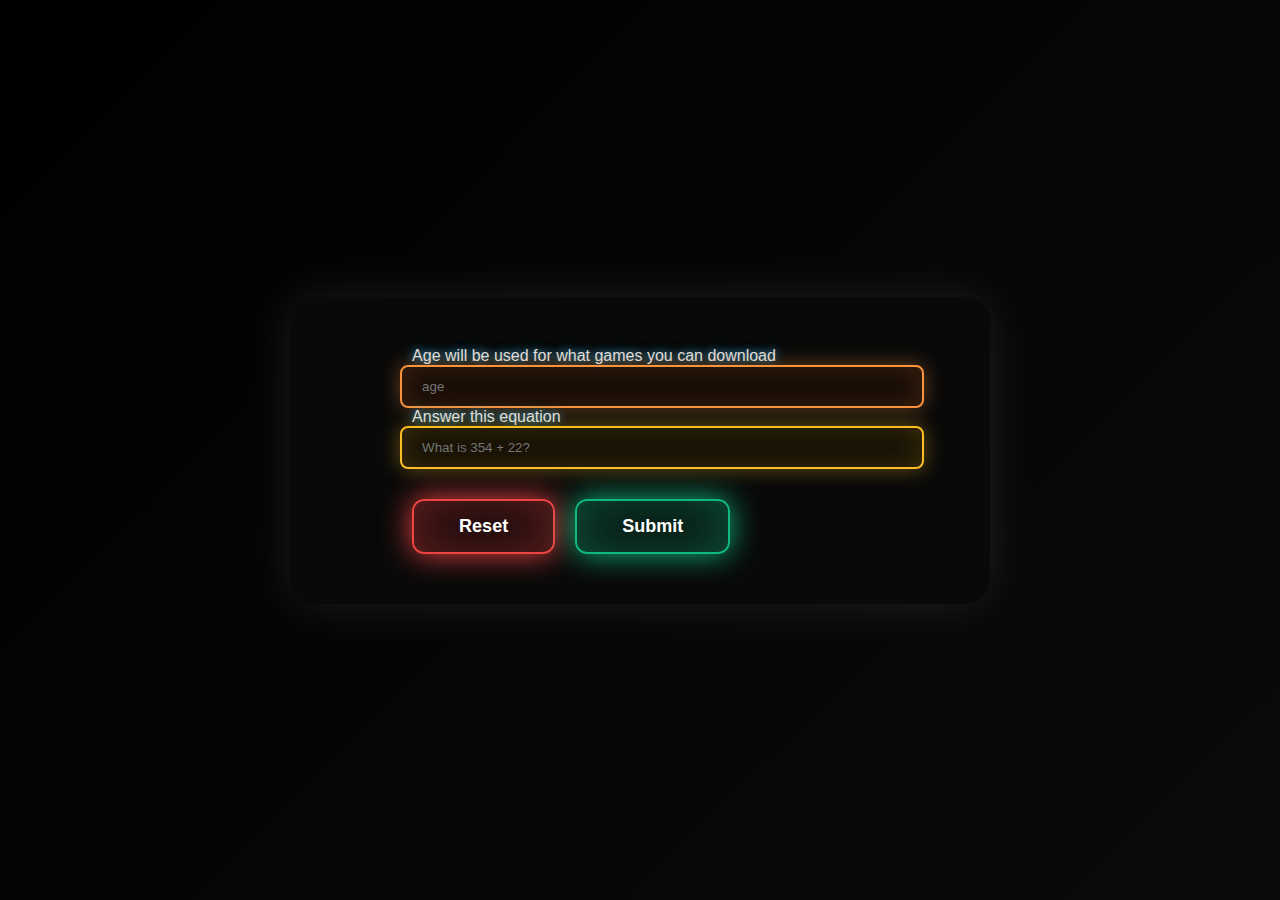
<file: index.html>
<!DOCTYPE html>
<html lang="en">
<head>
    <meta charset="UTF-8">
    <meta name="viewport" content="width=device-width, initial-scale=1.0">
    <title>Dashboard</title>
    <link rel="stylesheet" href="style.css">
    <!-- Google reCAPTCHA -->
    <script src="https://www.google.com/recaptcha/api.js" async defer></script>
</head>
<body>
<div class="center-box">
    <form id="ageForm" method="POST" action="?">
        <div class="row">
            <label>Age will be used for what games you can download</label>
            <input type="number" name="Age" id="age" placeholder="age" min="9" max="40">
        </div>

        <div class="row">
            <label>Answer this equation</label>
            <input type="text" name="captchaAnswer" id="captchaAnswer" placeholder="e.g., 5 + 3 = ?">
        </div>

        <!-- Google reCAPTCHA widget -->
        <div class="row">
            <div class="g-recaptcha" data-sitekey="6LeGuwwsAAAAALahzJcsAPut8aGga2e7RStC3u19" data-theme="dark" style="transform:scale(0.85); transform-origin:0 0;"></div>

        </div>

        <div class="col">
            <div class="button-container">
                <button type="reset">Reset</button>
                <button type="submit">Submit</button>
            </div>
        </div>
    </form>
</div>

<script>
    const form = document.getElementById('ageForm');
    const ageInput = document.getElementById('age');
    const captchaInput = document.getElementById('captchaAnswer');
    const Dashboard = "games.html";

    // Example simple math equation
    const num1 = Math.floor(Math.random() * 500) + 1;
    const num2 = Math.floor(Math.random() * 100) + 1;
    const correctAnswer = num1 + num2;

    // Set the equation placeholder
    captchaInput.placeholder = `What is ${num1} + ${num2}?`;

    window.addEventListener('DOMContentLoaded', () => {
        const savedAge = localStorage.getItem('userAge');
        if (savedAge) {
            window.location.href = Dashboard;
        }
    });

    form.addEventListener('submit', (e) => {
        e.preventDefault();

        const age = ageInput.value;
        const captchaValue = parseInt(captchaInput.value);

        // Check age
        if (!age) {
            alert('Please enter your age.');
            return;
        }

        // Check math captcha
        if (captchaValue !== correctAnswer) {
            alert('Incorrect captcha answer. Please try again.');
            return;
        }

        // Check reCAPTCHA
        const recaptchaResponse = grecaptcha.getResponse();
        if (!recaptchaResponse) {
            alert('Please complete the reCAPTCHA.');
            return;
        }

        // All good
        localStorage.setItem('userAge', age);
        window.location.href = Dashboard;
    });

    form.addEventListener('reset', () => {
        localStorage.removeItem('userAge');
        captchaInput.value = '';
    });
</script>
</body>
</html>
</file>
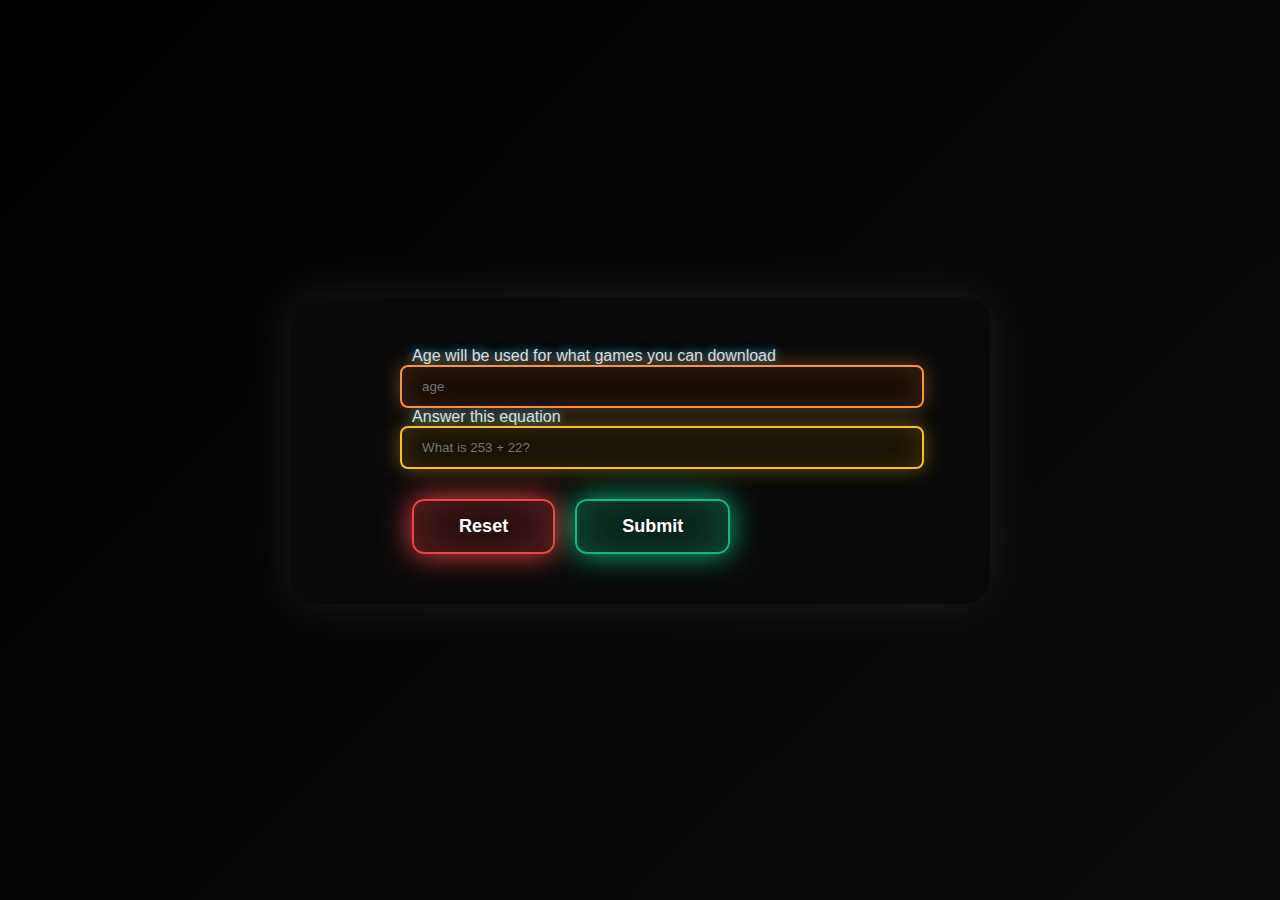
<file: clicker.html>
<!DOCTYPE html>
<html lang="en">
<head>
    <meta charset="UTF-8">
    <title>Clicker Game</title>
    <link rel="stylesheet" href="style.css">
    <style>
        body { margin:0; padding:0; }
        h3 { margin:0; padding:20px 0 0 0; text-align:center; }
        .hidden { display:none !important; }
        .center-box { width:600px; padding:50px; margin:50px auto; display:flex; flex-direction:column; align-items:center; background:rgba(10,10,10,0.9); border-radius:25px; box-shadow:0 0 50px rgba(255,255,255,0.1); }
        button.normal { padding:15px 45px; font-size:18px; font-weight:600; border-radius:12px; cursor:pointer; margin:5px 0; }
        .scoreboard { margin-top:20px; width:100%; }
        .scoreboard li { list-style:none; font-size:18px; margin:5px 0; padding:5px 10px; border-radius:5px; }
        .gold { background-color: gold; color:black; }
        .silver { background-color: silver; color:black; }
        .bronze { background-color: #cd7f32; color:white; }
        .other { background-color: #555; color:white; }
    </style>
</head>
<body>

<h3>Welcome to the clicker game</h3>

<div class="center-box">

    <!-- MAIN MENU -->
    <div id="menuScreen">
        <button id="startBtn" class="normal">Start Game</button>
        <div class="row">
            <input type="checkbox" name="save-to-highscore" id="save-to-highscore">
            <label for="save-to-highscore">Save to highscore</label>

            <div class="row hidden" id="highscore-settings">
                <label>Enter your name for highscore</label>
                <input type="text" id="playerName" placeholder="Your name">
            </div>
        </div>
    </div>

    <!-- GAME SCREEN -->
    <div id="gameScreen" class="hidden">
        <p>Time Left: <span id="timer">10</span>s</p>
        <button id="clickBtn" class="normal">Click Me!</button>
        <p>Score: <span id="score">0</span></p>
    </div>

    <!-- END SCREEN -->
    <div id="endScreen" class="hidden">
        <p>Your Score: <span id="finalScore">0</span></p>
        <button id="restartBtn" class="normal">Restart</button>
        <button id="clearScoreboardBtn" class="normal">Clear Scoreboard</button>
        <ul id="scoreboard" class="scoreboard"></ul>
    </div>

</div>

<script>
    // Elements
    const startBtn = document.getElementById('startBtn');
    const gameScreen = document.getElementById('gameScreen');
    const menuScreen = document.getElementById('menuScreen');
    const endScreen = document.getElementById('endScreen');
    const clickBtn = document.getElementById('clickBtn');
    const timerEl = document.getElementById('timer');
    const scoreEl = document.getElementById('score');
    const finalScoreEl = document.getElementById('finalScore');
    const restartBtn = document.getElementById('restartBtn');
    const scoreboardEl = document.getElementById('scoreboard');
    const clearBtn = document.getElementById('clearScoreboardBtn');

    const checkbox = document.getElementById('save-to-highscore');
    const highscoreDiv = document.getElementById('highscore-settings');
    const playerNameInput = document.getElementById('playerName');

    // Toggle name input
    checkbox.addEventListener('change', () => {
        highscoreDiv.classList.toggle('hidden', !checkbox.checked);
    });

    let score = 0;
    let time = 10;
    let timerInterval;

    // Start Game
    startBtn.addEventListener('click', () => {
        menuScreen.classList.add('hidden');
        gameScreen.classList.remove('hidden');

        score = 0;
        time = 10;
        scoreEl.textContent = score;
        timerEl.textContent = time;
        clickBtn.disabled = false;

        timerInterval = setInterval(() => {
            time--;
            timerEl.textContent = time;
            if (time <= 0) {
                clearInterval(timerInterval);
                clickBtn.disabled = true;
                endGame();
            }
        }, 1000);
    });

    // Click button
    clickBtn.addEventListener('click', () => {
        score++;
        scoreEl.textContent = score;
    });

    function endGame() {
        gameScreen.classList.add('hidden');
        endScreen.classList.remove('hidden');
        finalScoreEl.textContent = score;

        if (checkbox.checked && playerNameInput.value.trim()) {
            saveScore(playerNameInput.value.trim(), score);
        }

        showScoreboard();
    }

    function saveScore(name, score) {
        let highscores = JSON.parse(localStorage.getItem('highscores') || '[]');
        const existingIndex = highscores.findIndex(entry => entry.name === name);

        if (existingIndex >= 0) {
            // override if score is higher
            if (score > highscores[existingIndex].score) {
                highscores[existingIndex].score = score;
            }
        } else {
            highscores.push({name, score});
        }

        highscores.sort((a,b) => b.score - a.score);
        highscores = highscores.slice(0, 10);
        localStorage.setItem('highscores', JSON.stringify(highscores));
    }

    function showScoreboard() {
        scoreboardEl.innerHTML = '';
        const highscores = JSON.parse(localStorage.getItem('highscores') || '[]');
        highscores.forEach((entry, index) => {
            const li = document.createElement('li');
            if (index === 0) li.classList.add('gold');
            else if (index === 1) li.classList.add('silver');
            else if (index === 2) li.classList.add('bronze');
            else li.classList.add('other');
            li.textContent = `${index + 1}. ${entry.name} - ${entry.score}`;
            scoreboardEl.appendChild(li);
        });
    }

    // Restart Game
    restartBtn.addEventListener('click', () => {
        endScreen.classList.add('hidden');
        menuScreen.classList.remove('hidden');
        playerNameInput.value = '';
        checkbox.checked = false;
        highscoreDiv.classList.add('hidden');
    });

    // Clear scoreboard
    clearBtn.addEventListener('click', () => {
        localStorage.removeItem('highscores');
        showScoreboard();
    });

    // Show scoreboard on load
    showScoreboard();

    if (localStorage.getItem("userAge") === null) {
        // Redirect back to age input page if not set
        window.location.href = "index.html";
    }
</script>

</body>
</html>
</file>
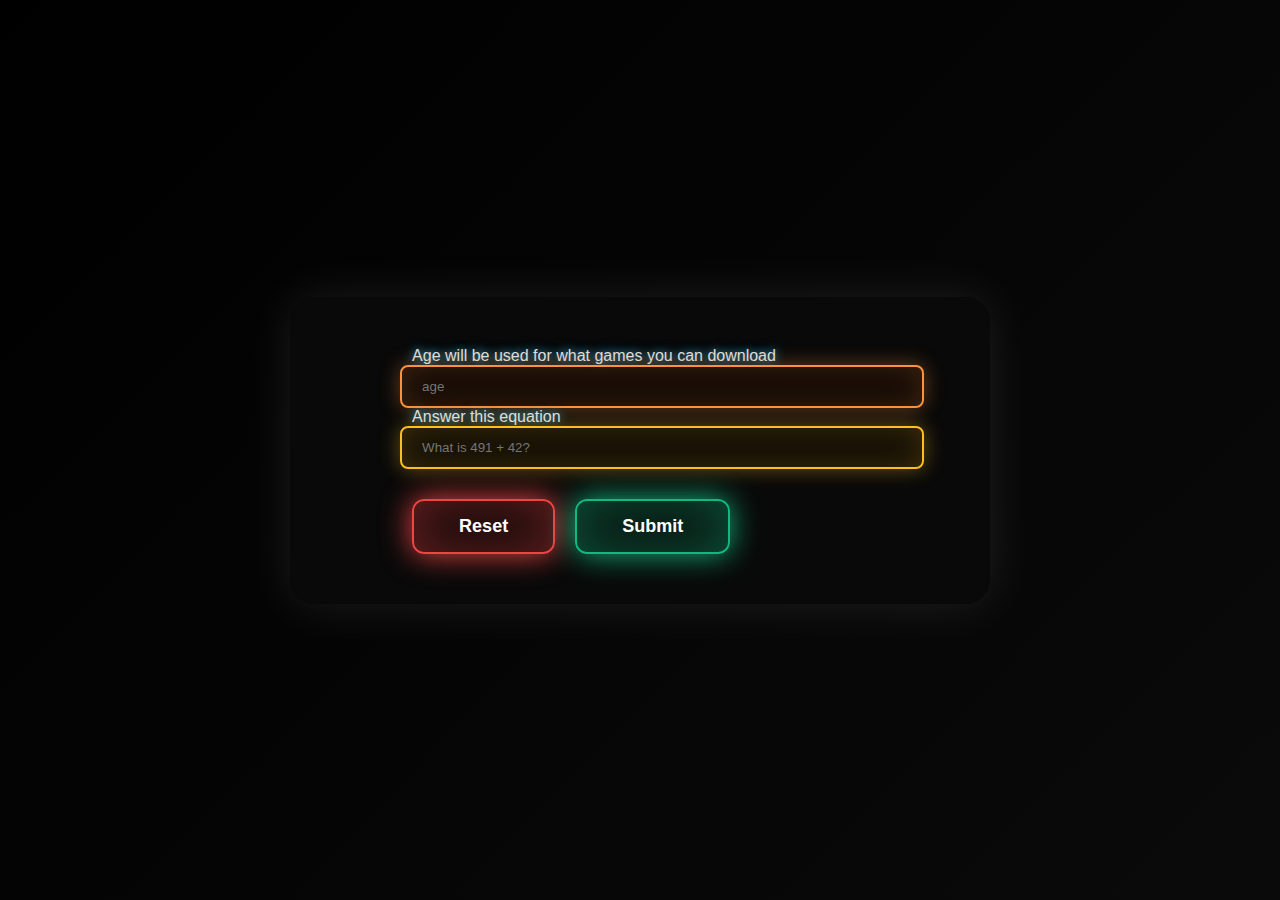
<file: games.html>
<!DOCTYPE html>
<html lang="en">
<head>
    <meta charset="UTF-8">
    <meta name="viewport" content="width=device-width, initial-scale=1.0">
    <title>Games</title>
    <link rel="stylesheet" href="style.css">

    <style>
        body { margin:0; padding:0; font-family: sans-serif; }
        h3 { margin:0; padding:20px 0 0 0; text-align:center; }
        .hidden { display:none !important; }
        .center-box { width:600px; padding:50px; margin:50px auto; display:flex; flex-direction:column; align-items:center; background:rgba(10,10,10,0.9); border-radius:25px; box-shadow:0 0 50px rgba(255,255,255,0.1); }
        button.normal { padding:15px 45px; font-size:18px; font-weight:600; border-radius:12px; cursor:pointer; margin:5px 0; }
        .scoreboard { margin-top:20px; width:100%; }
        .scoreboard li { list-style:none; font-size:18px; margin:5px 0; padding:5px 10px; border-radius:5px; }
        .gold { background-color: gold; color:black; }
        .silver { background-color: silver; color:black; }
        .bronze { background-color: #cd7f32; color:white; }
        .other { background-color: #555; color:white; }

        /* Secret code input at bottom-right */
        #secretCode {
            position: fixed;
            bottom: 20px;
            right: 20px;
            padding: 10px 15px;
            border-radius: 8px;
            border: 2px solid #888;
            background: rgba(20,20,20,0.9);
            color: white;
            outline: none;
            box-shadow: 0 0 10px rgba(255,255,255,0.3);
        }

        #secretCode::placeholder {
            color: #ccc;
        }
    </style>
</head>
<body>

<h3>Welcome to the Games Dashboard!</h3>
<div class="center-box">
    <p>Game content goes here...</p>
</div>

<input type="text" id="secretCode" name="codes" placeholder="Enter secret codes">

</body>
<script>
    // Optional: JS to handle secret code input

    const secretInput = document.getElementById('secretCode');

    secretInput.addEventListener('keydown', (e) => {
        if (e.key === "Enter") {
            if (secretInput.value === "I hate clicking") {
                window.location.href = "clicker.html";
            }
        }
    });


    if (localStorage.getItem("userAge") === null) {
        // Redirect back to age input page if not set
        window.location.href = "index.html";
    }
</script>
</html>
</file>
<file: style.css>
/* General Page Styles */
body {
    margin: 0;
    min-height: 100vh;
    display: flex;
    justify-content: center;
    align-items: center;
    background: linear-gradient(135deg, #000000, #0a0a0a);
    font-family: 'Segoe UI', sans-serif;
    transition: background 0.4s ease;
}

/* Centered Box */
.center-box {
    width: 600px;
    padding: 50px;
    display: flex;
    flex-direction: column;
    align-items: center;
    background: rgba(10, 10, 10, 0.9);
    border-radius: 25px;
    box-shadow: 0 0 50px rgba(255, 255, 255, 0.1);
    transition: transform 0.4s ease, box-shadow 0.4s ease;
}

.center-box:hover {
    transform: scale(1.02);
    box-shadow: 0 0 70px rgba(255, 255, 255, 0.15);
}

/* Headings - Purple/Violet Neon */
h1, h2, h3, h4, h5, h6 {
    color: white;
    text-shadow: 0 0 20px whitesmoke, 0 0 40px white, 0 0 60px honeydew;
    transition: color 0.3s ease, text-shadow 0.3s ease;
}

h1:hover, h2:hover, h3:hover, h4:hover, h5:hover, h6:hover {
    color: white;
    text-shadow: 0 0 30px honeydew, 0 0 60px floralwhite, 0 0 90px white;
}

/* Paragraphs - White */
p {
    color: #e0e0e0;
    transition: color 0.3s ease;
}

p:hover {
    color: #ffffff;
}

/* Links - Cyan Neon */
a {
    color: #e0e0e0;
    text-decoration: none;
    text-shadow: 0 0 15px #22d3ee, 0 0 30px #22d3ee;
    transition: color 0.3s ease, text-shadow 0.3s ease;
}

a:hover {
    color: #ffffff;
    text-shadow: 0 0 25px #22d3ee, 0 0 50px #06b6d4, 0 0 75px #0891b2;
}

/* Button Container */
.button-container {
    display: flex;
    gap: 50px;
}

/* Buttons - Default Gray */
button {
    position: relative;
    padding: 15px 45px;
    font-size: 18px;
    font-weight: 600;
    color: #ffffff;
    border: 2px solid #888;
    border-radius: 12px;
    background: rgba(30, 30, 30, 0.8);
    box-shadow: 0 0 20px rgba(136, 136, 136, 0.5), 0 0 40px rgba(136, 136, 136, 0.3) inset;
    cursor: pointer;
    transition: transform 0.2s ease, box-shadow 0.2s ease, border 0.2s ease;
}

button:hover {
    transform: scale(1.15);
    border-color: #fff;
    box-shadow: 0 0 40px rgba(255, 255, 255, 0.7), 0 0 60px rgba(255, 255, 255, 0.4) inset;
}

/* Submit Button - Green Neon */
button[type="submit"] {
    color: #ffffff;
    border: 2px solid #10b981;
    background: rgba(10, 20, 15, 0.8);
    box-shadow: 0 0 30px #10b981, 0 0 50px rgba(16, 185, 129, 0.4) inset;
}

button[type="submit"]:hover {
    border-color: #34d399;
    box-shadow: 0 0 50px #10b981, 0 0 80px #059669, 0 0 100px rgba(16, 185, 129, 0.6) inset;
}

/* Reset Button - Red Neon */
button[type="reset"] {
    color: #ffffff;
    border: 2px solid #ef4444;
    background: rgba(20, 10, 10, 0.8);
    box-shadow: 0 0 30px #ef4444, 0 0 50px rgba(239, 68, 68, 0.4) inset;
}

button[type="reset"]:hover {
    border-color: #f87171;
    box-shadow: 0 0 50px #ef4444, 0 0 80px #dc2626, 0 0 100px rgba(239, 68, 68, 0.6) inset;
}

/* Normal Button - Blue Neon */
button.normal {
    color: #ffffff;
    border: 2px solid #3b82f6;
    background: rgba(10, 15, 25, 0.8);
    box-shadow: 0 0 30px #3b82f6, 0 0 50px rgba(59, 130, 246, 0.4) inset;
}

button.normal:hover {
    border-color: #60a5fa;
    box-shadow: 0 0 50px #3b82f6, 0 0 80px #2563eb, 0 0 100px rgba(59, 130, 246, 0.6) inset;
}

button:active {
    transform: scale(0.95) !important;
}

/* Text Inputs - Yellow Neon */
input[type="text"],
input[type="email"],
input[type="password"],
input[type="search"],
input[type="tel"],
input[type="url"] {
    padding: 12px 20px;
    border-radius: 8px;
    border: 2px solid #fbbf24;
    background: rgba(20, 15, 5, 0.8);
    color: #ffffff;
    outline: none;
    box-shadow: 0 0 20px rgba(251, 191, 36, 0.4), 0 0 30px rgba(251, 191, 36, 0.2) inset;
    transition: transform 0.2s ease, box-shadow 0.2s ease, border 0.2s ease;
}

input[type="text"]:hover,
input[type="email"]:hover,
input[type="password"]:hover,
input[type="search"]:hover,
input[type="tel"]:hover,
input[type="url"]:hover {
    transform: scale(1.05);
    border-color: #fcd34d;
    box-shadow: 0 0 35px #fbbf24, 0 0 50px rgba(251, 191, 36, 0.3) inset;
}

input[type="text"]:focus,
input[type="email"]:focus,
input[type="password"]:focus,
input[type="search"]:focus,
input[type="tel"]:focus,
input[type="url"]:focus {
    transform: scale(1.05);
    border-color: #fcd34d;
    box-shadow: 0 0 50px #fbbf24, 0 0 70px #f59e0b, 0 0 80px rgba(251, 191, 36, 0.5) inset;
}

/* Number Inputs - Orange Neon */
input[type="number"],
input[type="range"] {
    padding: 12px 20px;
    border-radius: 8px;
    border: 2px solid #fb923c;
    background: rgba(20, 10, 5, 0.8);
    color: #ffffff;
    outline: none;
    box-shadow: 0 0 20px rgba(251, 146, 60, 0.4), 0 0 30px rgba(251, 146, 60, 0.2) inset;
    transition: transform 0.2s ease, box-shadow 0.2s ease, border 0.2s ease;
}

input[type="number"]:hover,
input[type="range"]:hover {
    transform: scale(1.05);
    border-color: #fdba74;
    box-shadow: 0 0 35px #fb923c, 0 0 50px rgba(251, 146, 60, 0.3) inset;
}

input[type="number"]:focus,
input[type="range"]:focus {
    transform: scale(1.05);
    border-color: #fdba74;
    box-shadow: 0 0 50px #fb923c, 0 0 70px #f97316, 0 0 80px rgba(251, 146, 60, 0.5) inset;
}

/* Date/Time Inputs - Pink Neon */
input[type="date"],
input[type="time"],
input[type="datetime-local"],
input[type="month"],
input[type="week"] {
    padding: 12px 20px;
    border-radius: 8px;
    border: 2px solid #ec4899;
    background: rgba(20, 5, 15, 0.8);
    color: #ffffff;
    outline: none;
    box-shadow: 0 0 20px rgba(236, 72, 153, 0.4), 0 0 30px rgba(236, 72, 153, 0.2) inset;
    transition: transform 0.2s ease, box-shadow 0.2s ease, border 0.2s ease;
}

input[type="date"]:hover,
input[type="time"]:hover,
input[type="datetime-local"]:hover,
input[type="month"]:hover,
input[type="week"]:hover {
    transform: scale(1.05);
    border-color: #f472b6;
    box-shadow: 0 0 35px #ec4899, 0 0 50px rgba(236, 72, 153, 0.3) inset;
}

input[type="date"]:focus,
input[type="time"]:focus,
input[type="datetime-local"]:focus,
input[type="month"]:focus,
input[type="week"]:focus {
    transform: scale(1.05);
    border-color: #f472b6;
    box-shadow: 0 0 50px #ec4899, 0 0 70px #db2777, 0 0 80px rgba(236, 72, 153, 0.5) inset;
}

/* File Input - Indigo Neon */
input[type="file"] {
    padding: 12px 20px;
    border-radius: 8px;
    border: 2px solid #6366f1;
    background: rgba(10, 10, 20, 0.8);
    color: #ffffff;
    outline: none;
    box-shadow: 0 0 20px rgba(99, 102, 241, 0.4), 0 0 30px rgba(99, 102, 241, 0.2) inset;
    cursor: pointer;
    transition: transform 0.2s ease, box-shadow 0.2s ease, border 0.2s ease;
}

input[type="file"]:hover {
    transform: scale(1.05);
    border-color: #818cf8;
    box-shadow: 0 0 35px #6366f1, 0 0 50px rgba(99, 102, 241, 0.3) inset;
}

input[type="file"]:focus {
    transform: scale(1.05);
    border-color: #818cf8;
    box-shadow: 0 0 50px #6366f1, 0 0 70px #4f46e5, 0 0 80px rgba(99, 102, 241, 0.5) inset;
}

/* Checkboxes & Radio - Green Neon */
input[type="checkbox"],
input[type="radio"] {
    width: 20px;
    height: 20px;
    cursor: pointer;
    accent-color: #10b981;
    filter: drop-shadow(0 0 8px #10b981);
    transition: transform 0.2s ease, filter 0.2s ease;
}

input[type="checkbox"]:hover,
input[type="radio"]:hover {
    transform: scale(1.2);
    filter: drop-shadow(0 0 15px #10b981);
}

/* Color Picker - Rainbow Neon */
input[type="color"] {
    width: 60px;
    height: 40px;
    border-radius: 8px;
    border: 2px solid #fff;
    background: rgba(10, 10, 10, 0.8);
    cursor: pointer;
    box-shadow: 0 0 20px rgba(255, 255, 255, 0.5);
    transition: transform 0.2s ease, box-shadow 0.2s ease;
}

input[type="color"]:hover {
    transform: scale(1.15);
    box-shadow: 0 0 40px rgba(255, 255, 255, 0.8), 0 0 60px rgba(255, 100, 255, 0.4);
}

/* Textarea - Teal Neon */
textarea {
    padding: 12px 20px;
    border-radius: 8px;
    border: 2px solid #14b8a6;
    background: rgba(5, 20, 20, 0.8);
    color: #ffffff;
    outline: none;
    min-height: 100px;
    resize: vertical;
    box-shadow: 0 0 20px rgba(20, 184, 166, 0.4), 0 0 30px rgba(20, 184, 166, 0.2) inset;
    transition: transform 0.2s ease, box-shadow 0.2s ease, border 0.2s ease;
}

textarea:hover {
    transform: scale(1.05);
    border-color: #2dd4bf;
    box-shadow: 0 0 35px #14b8a6, 0 0 50px rgba(20, 184, 166, 0.3) inset;
}

textarea:focus {
    transform: scale(1.05);
    border-color: #2dd4bf;
    box-shadow: 0 0 50px #14b8a6, 0 0 70px #0d9488, 0 0 80px rgba(20, 184, 166, 0.5) inset;
}

/* Select Dropdown - Violet Neon */
select {
    padding: 12px 20px;
    border-radius: 8px;
    border: 2px solid #a855f7;
    background: rgba(15, 5, 20, 0.8);
    color: #ffffff;
    outline: none;
    cursor: pointer;
    box-shadow: 0 0 20px rgba(168, 85, 247, 0.4), 0 0 30px rgba(168, 85, 247, 0.2) inset;
    transition: transform 0.2s ease, box-shadow 0.2s ease, border 0.2s ease;
}

select:hover {
    transform: scale(1.05);
    border-color: #c084fc;
    box-shadow: 0 0 35px #a855f7, 0 0 50px rgba(168, 85, 247, 0.3) inset;
}

select:focus {
    transform: scale(1.05);
    border-color: #c084fc;
    box-shadow: 0 0 50px #a855f7, 0 0 70px #9333ea, 0 0 80px rgba(168, 85, 247, 0.5) inset;
}

/* Labels - Light Blue Neon */
label {
    color: #e0e0e0;
    font-weight: 500;
    text-shadow: 0 0 10px #38bdf8, 0 0 20px rgba(56, 189, 248, 0.3);
    transition: color 0.3s ease, text-shadow 0.3s ease;
}

label:hover {
    color: #ffffff;
    text-shadow: 0 0 20px #38bdf8, 0 0 40px #0ea5e9;
}

.row {
    --bs-gutter-x: 1.5rem;
    --bs-gutter-y: 0;
    display: flex;
    flex-wrap: wrap;
    margin-top: calc(-1 * var(--bs-gutter-y));
    margin-right: calc(-0.5 * var(--bs-gutter-x));
    margin-left: calc(-0.5 * var(--bs-gutter-x));
}
.row > * {
    flex-shrink: 0;
    width: 100%;
    max-width: 100%;
    padding-right: calc(var(--bs-gutter-x) * 0.5);
    padding-left: calc(var(--bs-gutter-x) * 0.5);
    margin-top: var(--bs-gutter-y);
}

.col {
    flex: 1 0 0;
}

.row-cols-auto > * {
    flex: 0 0 auto;
    width: auto;
}

.row-cols-1 > * {
    flex: 0 0 auto;
    width: 100%;
}

.row-cols-2 > * {
    flex: 0 0 auto;
    width: 50%;
}

.row-cols-3 > * {
    flex: 0 0 auto;
    width: 33.33333333%;
}

.row-cols-4 > * {
    flex: 0 0 auto;
    width: 25%;
}

.row-cols-5 > * {
    flex: 0 0 auto;
    width: 20%;
}

.row-cols-6 > * {
    flex: 0 0 auto;
    width: 16.66666667%;
}

.col-auto {
    flex: 0 0 auto;
    width: auto;
}

.col-1 {
    flex: 0 0 auto;
    width: 8.33333333%;
}

.col-2 {
    flex: 0 0 auto;
    width: 16.66666667%;
}

.col-3 {
    flex: 0 0 auto;
    width: 25%;
}

.col-4 {
    flex: 0 0 auto;
    width: 33.33333333%;
}

.col-5 {
    flex: 0 0 auto;
    width: 41.66666667%;
}

.col-6 {
    flex: 0 0 auto;
    width: 50%;
}

.col-7 {
    flex: 0 0 auto;
    width: 58.33333333%;
}

.col-8 {
    flex: 0 0 auto;
    width: 66.66666667%;
}

.col-9 {
    flex: 0 0 auto;
    width: 75%;
}

.col-10 {
    flex: 0 0 auto;
    width: 83.33333333%;
}

.button-container {
    display: flex;       /* keep buttons side by side */
    gap: 20px;           /* space between buttons */
    margin-top: 30px;    /* space between input and buttons */
}


.col-11 {
    flex: 0 0 auto;
    width: 91.66666667%;
}

.col-12 {
    flex: 0 0 auto;
    width: 100%;
}
</file>
